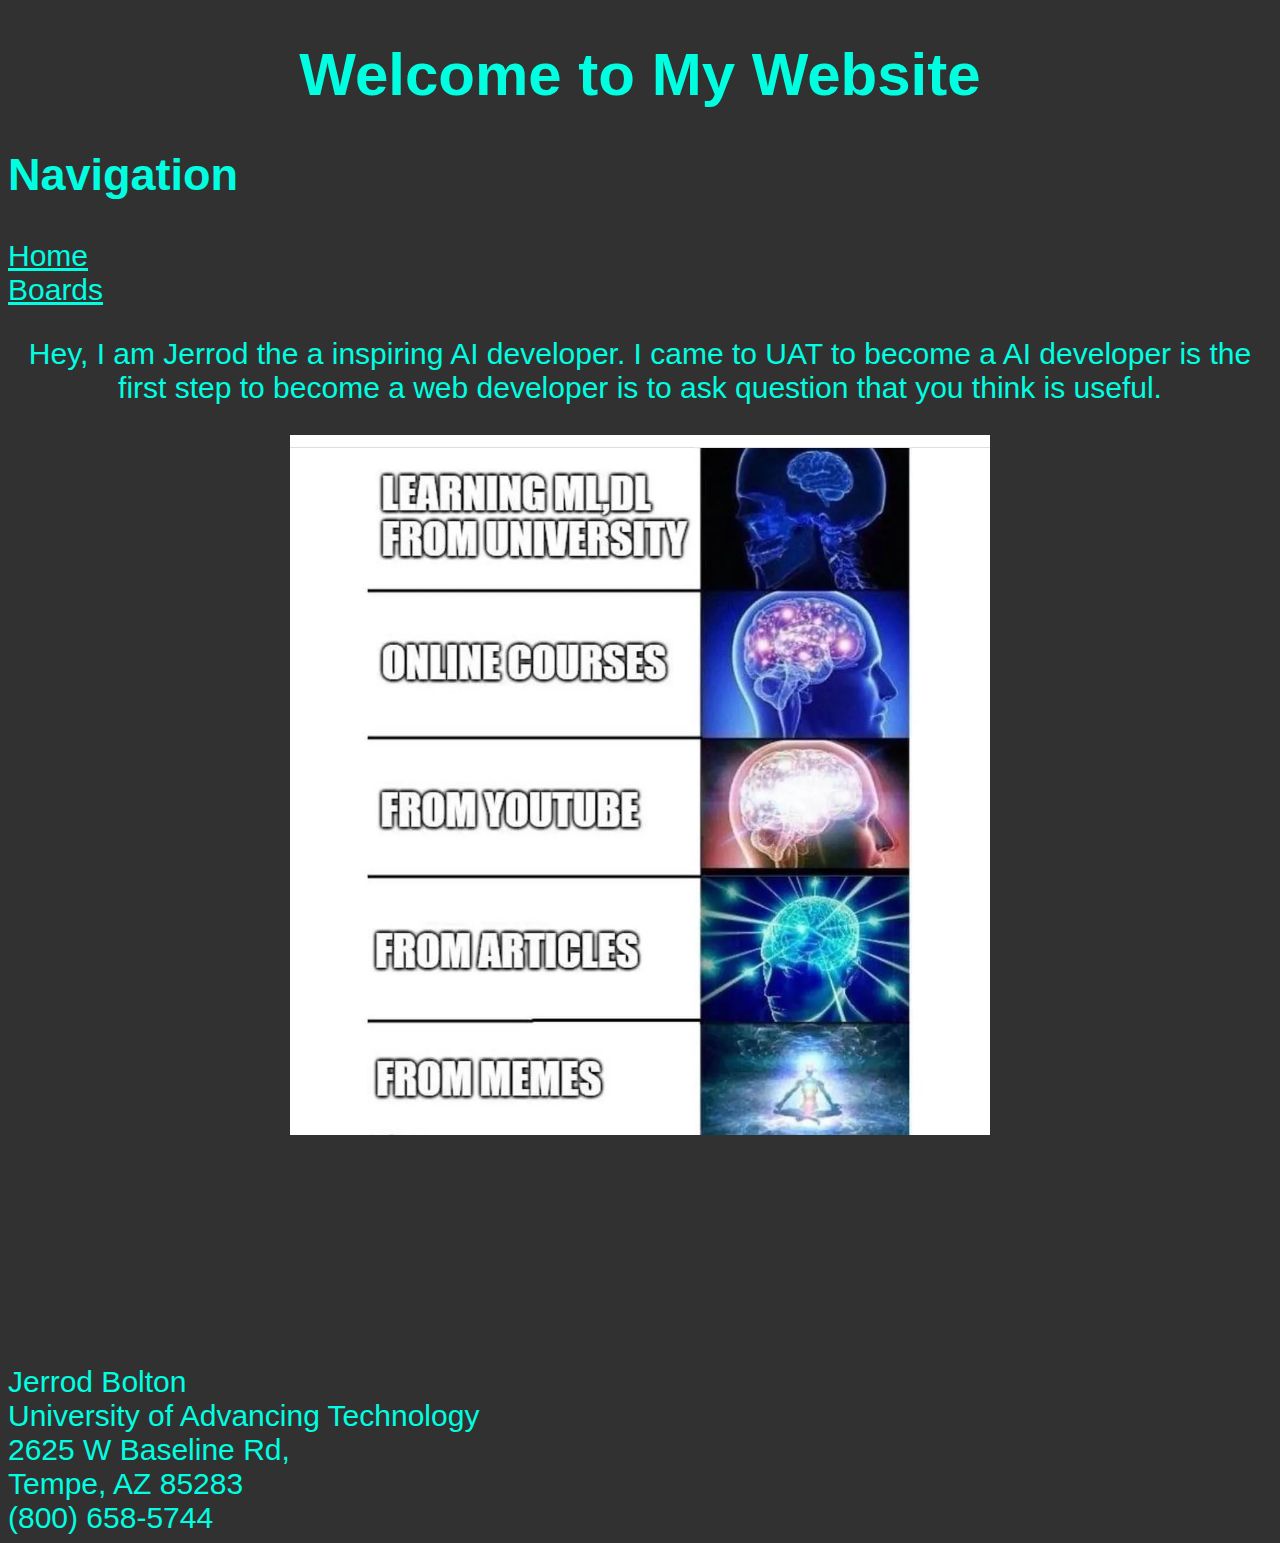
<file: index.html>
<!-- Jerrod Bolton 01/23/25-->
<!-- This tells the browser that this is an HTML5 webpage -->
<!DOCTYPE html>
<!-- He next HTML tag whe need to include is the html tag; attribute of lang is language and the value is en for English -->
<html lang="en">
<!-- In the head tage is where I add all of my meta and link tages things that the website need to but not the viewer of the web page -->

<head>
    <!-- this meat tage let the website know that any character from all langang can be made. -->
    <meta charset="UTF-8" />
    <!-- This meta tag make sure that the page doesn't look weird on any devie that you may use. -->
    <meta name="viewport" content="width=device-width, initial-scale=1.0" />
    <!-- this is the title of the page that the viewer will see -->
    <title>CSC102 Home Page</title>
    <!-- This is the way to add a link you external style sheet so that you can add stying to your web page -->
    <link href="./style.css" rel="stylesheet">
    <!-- This is the end of the head tage  -->
</head>
<!-- I the body is the only place where people/ viewer can see you code. This is where we are going to have all of the content in the website.-->
<body>
    <!-- container for introductory content or a set of navigational links.-->
    <header> 
    <!-- this is a heading tage that goes from h1- h6 -->
    <h1>Welcome to My Website</h1>
        <!-- This is a navigation tag that a way to navigate through a website. -->
        <nav>
            <h2>Navigation</h2>
                <a href="./index.html">Home</a><br>
                <a href="./boards.html">Boards</a><br>
        </nav>
    </header>
    <!-- this is a paragraph tage that is used to give information to the viewer of the website -->
    <p>
        Hey, I am Jerrod the a inspiring AI developer. I came to UAT to become a
        AI developer is the first step to become a web developer is to ask
        question that you think is useful.
    </p>

    <p>
        <!-- this is the way that we would popular a image tag. Also, i have added a class attribute inside the element -->
        <img src="./meme.webp" alt="memes" class="image" />
    </p>
    
    <!-- This is a navigation of footer that holds all of my navigation tags what we call a web map on a website -->
    <footer>
        Jerrod Bolton <br> 
        University of Advancing Technology <br>
        2625 W Baseline Rd, <br>
        Tempe, AZ 85283 <br>
        (800) 658-5744 <br>
    </footer>

</body>

</html>

      <!-- This is a navigation tag that a way to navigate through a website.
      <nav>
        <!-- A unoder list that have my nav inside 
        <ul>
            <li><a href="./index.html">Home</a></li>
            <li><a href="./boards.html">Boards</a></li>
        </ul>
    </nav> -->
</file>
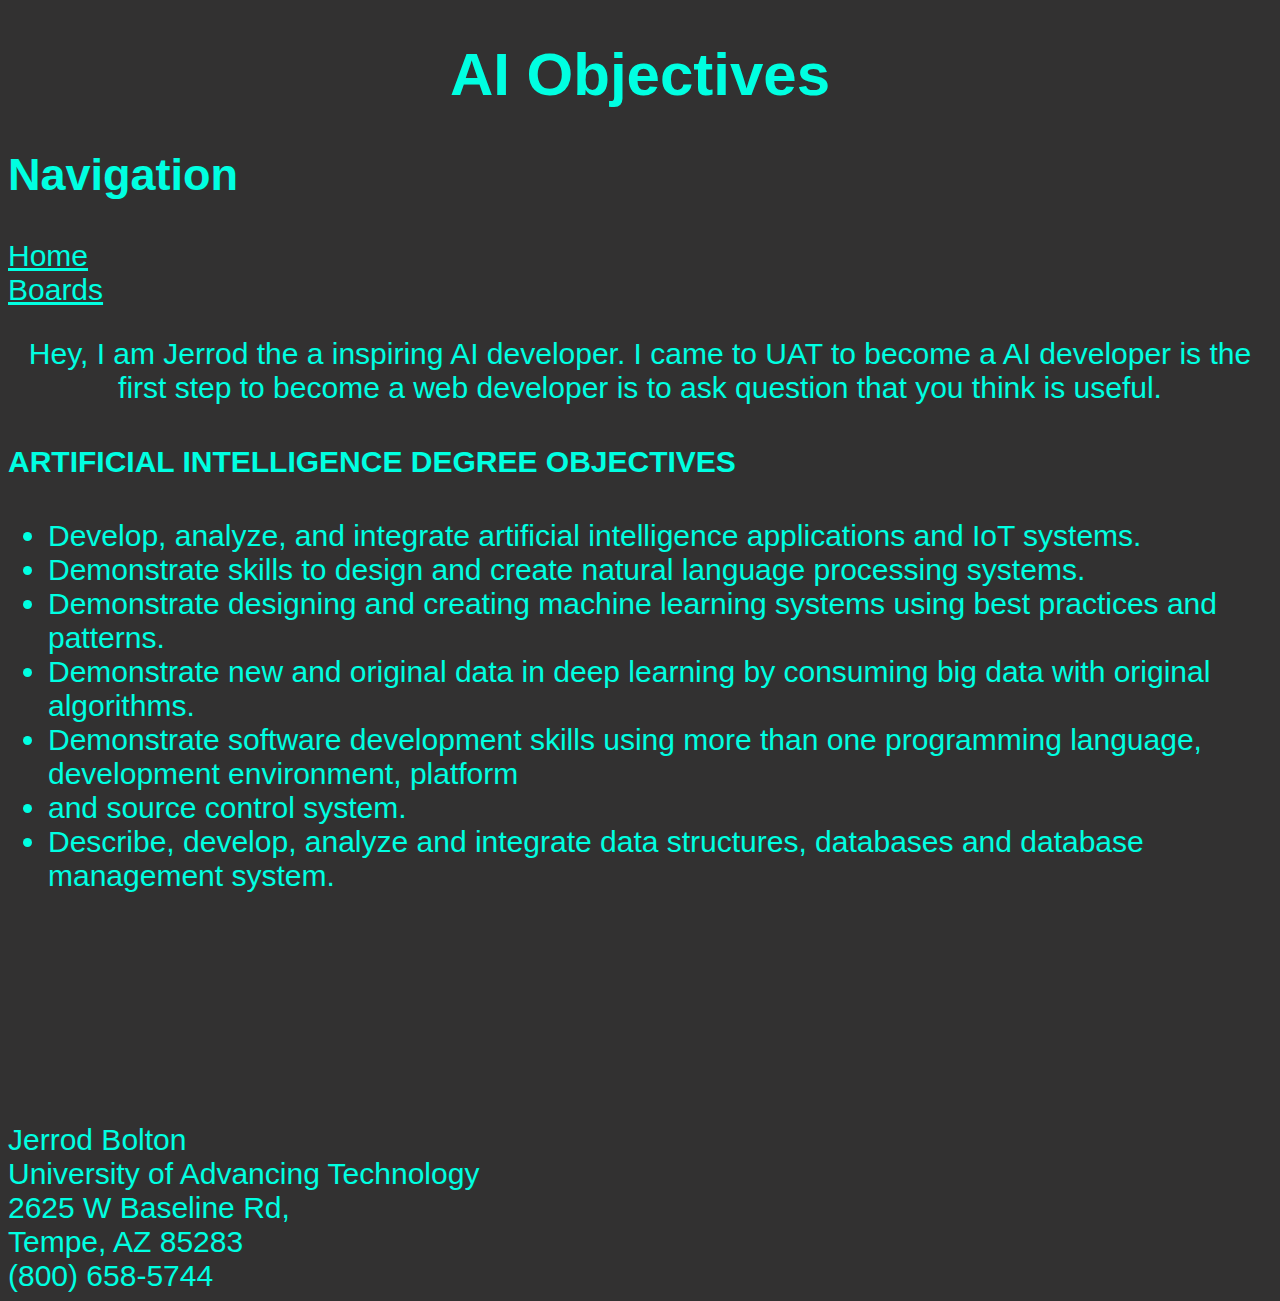
<file: boards.html>
<!-- Jerrod Bolton -->
<!-- This tells the browser that this is an HTML5 webpage -->
<!DOCTYPE html>
<!-- He next HTML tag whe need to include is the html tag; attribute of lang is language and the value is en for English -->
<html lang="en">
<!-- This is the place where I add all of my meta and link tages things that the website need to but not the viewer of the web page -->

<head>
    <!-- this meat tage let the website know that any character from all langang can be made. -->
    <meta charset="UTF-8">
    <!-- This meta tag make sure that the page doesn't look weird on any devie that you may use. -->
    <meta name="viewport" content="width=device-width, initial-scale=1.0">
    <!-- this is the title of the page that the viewer will see -->
    <title> Happy Coding </title>
    <!-- this is the way to link you website as a external sheet -->
    <link href="./style.css" rel="stylesheet">

    <!-- This is the end of the head tage  -->
</head>
<!-- I the body is the only place where people/ viewer can see you code. This is where we are going to have all of the content in the website.-->

<body>
<!-- container for introductory content or a set of navigational links.-->
  <header>
    <!-- This is a heading tage that goes from h1- h6 -->
    <h1> AI  Objectives</h1>
        <!-- This is a navigation tag that a way to navigate through a website. -->
        <nav>
            <h2>Navigation</h2>
                <a href="./index.html">Home</a><br>
                <a href="./boards.html">Boards</a><br>
        </nav>
    </header>


    <!-- This is a paragraph tage that is used to give information to the viewer of the website -->
    <p> Hey, I am Jerrod the a inspiring AI developer. I came to UAT to become a AI developer is the first step to
        become a web developer is to ask question that you think is useful.</p>


    <h4>ARTIFICIAL INTELLIGENCE DEGREE OBJECTIVES</h4>
    <!-- This is the tag for a unorder list that will populate on the screen -->
    <p>
    <ul class="listOfObjectives">
        <!-- This is a list tag -->
        <li> Develop, analyze, and integrate artificial intelligence applications and IoT systems. </li>
        <li> Demonstrate skills to design and create natural language processing systems. </li>
        <li> Demonstrate designing and creating machine learning systems using best practices and patterns.</li>
        <li> Demonstrate new and original data in deep learning by consuming big data with original algorithms. </li>
        <li> Demonstrate software development skills using more than one programming language, development environment,
            platform</li>
        <li> and source control system.
        <li>Describe, develop, analyze and integrate data structures, databases and database management system. </li>
    </ul>
    </p>

    <!-- This is a navigation of footer that holds all of my navigation tags what we call a web map on a website -->
    <footer> 
        Jerrod Bolton <br> <!-- This is a br -->
        University of Advancing Technology <br>
        2625 W Baseline Rd, <br>
        Tempe, AZ 85283 <br>
        (800) 658-5744 <br>
    </footer>

</body>

</html>
</file>
<file: style.css>
/* Jerrod Bolton */
/* This is a body tage selector */
body {
  font: 1em sans-serif;
  background-color: rgb(50, 49, 49);
  color: rgb(0, 255, 225);
  font-size: 30px
}
a{
  text-align: center;
}
h1,p{
text-align: center;
}  
/* this is anchor tag selecter */
.linkTag,a {  
  text-align:center;
  color: rgb(0, 255, 225);;
}
/* This is a tag selector for a hove */
a:hover {
  color: green;
  font-size: 60px
}
/* This is a class select */
.image {  
  display: block;
  margin-left: auto;
  margin-right: auto;
  width: 700px;
  height: 700px;
}

.listOfObjects {
  text-align: left;
  font-size: 30px;
  color: white;
}

/* This is a element selector */
footer{
    padding-top: 200px;
}
</file>
